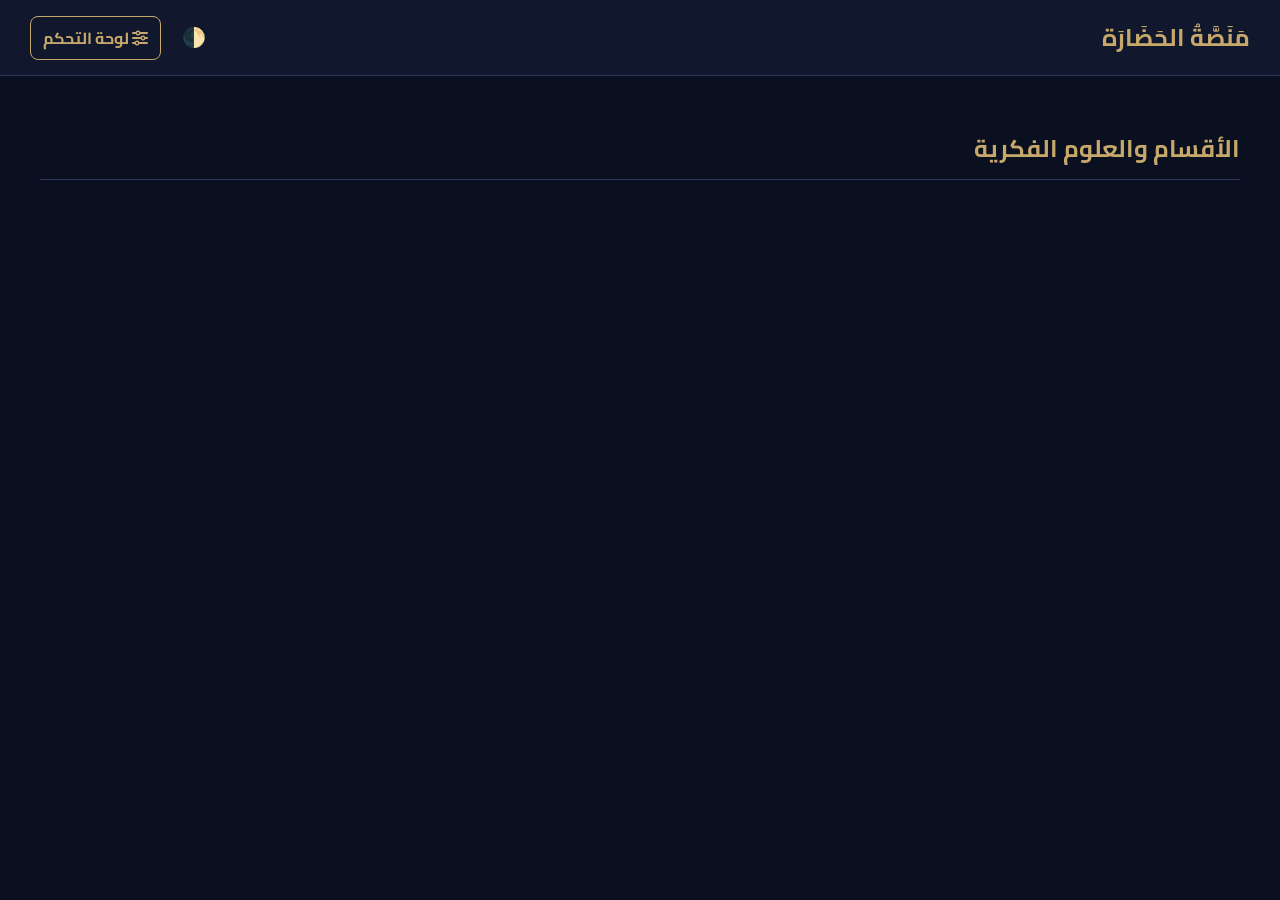
<file: index.html>
<!DOCTYPE html>
<html lang="ar" dir="rtl">
<head>
  <meta charset="UTF-8">
  <title>منصة الحضارة الفكرية</title>
  <meta name="viewport" content="width=device-width, initial-scale=1.0">
  
  <link rel="stylesheet" href="https://cdnjs.cloudflare.com/ajax/libs/font-awesome/6.5.2/css/all.min.css">
  
  <style>
    @import url('https://fonts.googleapis.com/css2?family=Cairo:wght@400;600;700&display=swap');

    /* تدمير أي خلفية بيضاء وإجبار المتصفح على اللون الكحلي الفخم */
    html, body {
      margin: 0;
      padding: 0;
      font-family: 'Cairo', sans-serif;
      background: #0b1020 !important; 
      color: white !important;
      transition: background 0.3s ease;
    }

    /* شريط التنقل العلوي */
    .nav {
      display: flex;
      justify-content: space-between;
      align-items: center;
      padding: 15px 30px;
      background: #11182e;
      border-bottom: 1px solid #2a3558;
    }

    .logo {
      color: #c7a86b;
      font-weight: bold;
      font-size: 1.5rem;
    }

    .actions {
      display: flex;
      align-items: center;
      gap: 15px;
    }

    .actions button {
      background: transparent;
      border: none;
      font-size: 1.2rem;
      cursor: pointer;
      color: white;
    }

    .actions a {
      color: #c7a86b;
      text-decoration: none;
      font-weight: bold;
      border: 1px solid #c7a86b;
      padding: 6px 12px;
      border-radius: 8px;
      transition: 0.2s;
    }

    .actions a:hover {
      background: #c7a86b;
      color: #0b1020;
    }

    /* توزيع شبكة العلوم الفكرية */
    .grid {
      display: grid;
      grid-template-columns: repeat(auto-fit, minmax(250px, 1fr));
      gap: 20px;
      padding: 20px 0;
    }

    /* بطاقة العلم الفكري المحدثة */
    .grid .card {
      display: flex;
      flex-direction: column;
      align-items: flex-start;
      padding: 24px;
      background: #151d35 !important;
      border: 1px solid #2a3558;
      border-radius: 16px;
      cursor: pointer;
      transition: .3s ease;
      box-shadow: 0 4px 15px rgba(0, 0, 0, 0.2);
    }

    .grid .card h3 {
      margin-top: 0;
      margin-bottom: 8px;
      color: #c7a86b;
      font-size: 1.25rem;
      font-weight: 700;
    }

    .grid .card small {
      font-size: 0.85rem;
      color: #94a3b8;
      display: flex;
      align-items: center;
      gap: 5px;
    }

    .grid .card:hover {
      transform: translateY(-5px);
      border-color: #c7a86b;
      box-shadow: 0 10px 25px rgba(199, 168, 107, 0.15);
    }

    /* حاوية الأيقونة الذكية داخل البطاقة */
    .card-icon {
      display: inline-flex;
      align-items: center;
      justify-content: center;
      width: 48px;
      height: 48px;
      background: rgba(199, 168, 107, 0.1) !important;
      color: #c7a86b;
      border-radius: 12px;
      font-size: 1.5rem;
      margin-bottom: 14px;
      transition: all 0.3s ease;
    }

    .grid .card:hover .card-icon {
      background: #c7a86b !important;
      color: #0b1020;
      transform: scale(1.1) rotate(5deg);
    }

    /* محرك استبدال الواجهات */
    .view {
      display: none; 
      padding: 30px;
      max-width: 1200px;
      margin: 0 auto;
    }
    .view.active {
      display: block !important;
    }

    #articleContent {
      line-height: 1.8;
      font-size: 1.15rem;
      color: #cbd5e1;
      white-space: pre-line;
    }

    /* زر العودة */
    button[onclick^="go"] {
      background: #11182e;
      color: #c7a86b;
      border: 1px solid #2a3558;
      padding: 8px 16px;
      border-radius: 8px;
      cursor: pointer;
      font-family: 'Cairo', sans-serif;
      font-weight: bold;
      margin-bottom: 20px;
      transition: 0.2s;
    }

    button[onclick^="go"]:hover {
      background: #c7a86b;
      color: #11182e;
    }

    /* المظهر الفاتح الطارئ في حال تم تفعيله بالخطأ */
    body.light {
      background: #f8fafc !important;
      color: #0f172a !important;
    }
    body.light .nav { background: #ffffff; border-bottom: 1px solid #e2e8f0; }
    body.light .grid .card { background: #ffffff !important; border-color: #cbd5e1; }
    body.light .card h3 { color: #b5965c; }
    body.light .card-icon { background: rgba(181, 150, 92, 0.1) !important; color: #b5965c; }
    body.light #articleContent { color: #334155; }
  </style>
</head>
<body>

  <div class="nav">
    <div class="logo">مَنَصَّةُ الحَضَارَة</div>
    <div class="actions">
      <button onclick="toggleTheme()" title="تبديل المظهر">🌓</button>
      <a href="dashboard.html"><i class="fa-solid fa-sliders"></i> لوحة التحكم</a>
    </div>
  </div>

  <div id="homeView" class="view active">
    <h2 style="color: #c7a86b; margin-bottom: 25px; border-bottom: 1px solid #2a3558; padding-bottom: 8px;">الأقسام والعلوم الفكرية</h2>
    <div id="categories" class="grid"></div>
  </div>

  <div id="categoryView" class="view">
    <button onclick="goHome()">← العودة للرئيسية</button>
    <h2 id="categoryTitle" style="color: #c7a86b; margin-bottom: 20px;"></h2>
    <div id="articles"></div>
  </div>

  <div id="articleView" class="view">
    <button onclick="goCategory()">← العودة للقسم</button>
    <h2 id="articleTitle" style="color: #c7a86b; margin-bottom: 20px;"></h2>
    <div id="articleContent"></div>
  </div>

  <script src="data.js"></script>
  <script src="storage.js"></script>
  <script src="app.js"></script>

</body>
</html>
</file>
